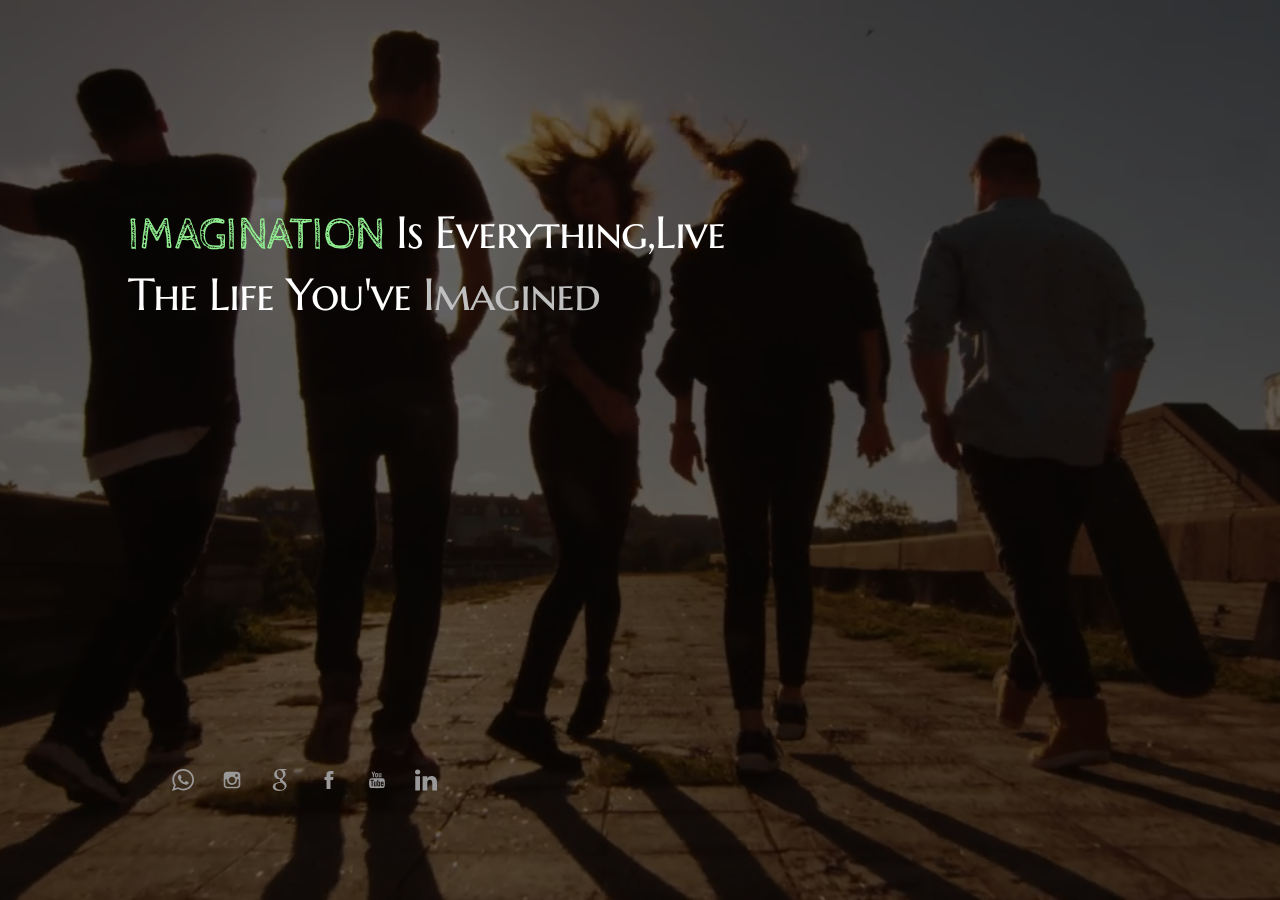
<file: homeved1.html>
<!DOCTYPE html>

<html lang="en-US">

<head>

<meta charset="UTF-8" />

<script type="text/javascript">

$(document).ready(function () {
    //Disable full page
    $("body").on("contextmenu",function(e){
        return false;
    });
    
    //Disable part of page
    $("#id").on("contextmenu",function(e){
        return false;
    });
});



    document.onkeydown = function(e) {
            if (e.ctrlKey && (e.keyCode === 67 || e.keyCode === 86 || e.keyCode === 85 || e.keyCode === 117)) {//Alt+c, Alt+v will also be disabled sadly.
                alert('Try to create own');
            }
            return false;
    };


</script> 




<link rel="icon" type="image/png" href="images/logo.png" sizes="32x32">

	


<!-- Styles -->
	
<link rel='stylesheet' href='css/me.css' type='text/css' media='screen' />
	

<meta name="viewport" content="width=device-width,initial-scale=1" />



<style> 
@font-face {
    font-family: myFirstFont;
    src: url("sansation_light.woff");
}

.det{
    font-family: myFirstFont;
}
</style>



</head>



<body id="fullsingle" class="page-template-page-fullsingle-me me-video">



<!-- Self-Hosted Video -->

<div class="me-video-container">
	

<video class="video" poster="img/pos.jpg" muted autoplay loop src="videos/comp2.6mb.mp4"></video>	


</div>



<div class="fs-me">

	

<!-- Content Container -->
	

<div class="me-content">


		
		


<!--<div class="logo">			
			

<img src="images/logo.gif" alt="Logo" />





		

</div>-->
<style>
@import url('https://fonts.googleapis.com/css?family=Cabin+Sketch|Marcellus+SC');
</style>

<div class="bio">

			
<!--	This is Shankar,&nbsp;Welcome to my website.My social links are bellow and scroll down for-->		

<p class="det" style="color:white;font-family: 'Marcellus SC', serif;" ><spam style="color:lightgreen;font-family: 'Cabin Sketch', cursive;">IMAGINATION</spam> Is <spam style="color:white;"> Everything</spam>,Live The Life You've <span style="color:silver;">Imagined  </span> &nbsp; &nbsp; &nbsp; &nbsp;  &nbsp; &nbsp; &nbsp; &nbsp; &nbsp; &nbsp; &nbsp; &nbsp; &nbsp; &nbsp; &nbsp; &nbsp;  &nbsp; &nbsp; &nbsp; &nbsp; &nbsp; &nbsp; &nbsp; &nbsp;</p>

		

</div>	

	








	



<div class="network" >
			
			

<ul>
				
				

<li>
	


				

<a class="icon-twitter" href="https://api.whatsapp.com/send?phone=9618456614" target="_blank">
						

<!--<svg class="svg-icon" viewBox="0 0 20 20">
-->

<svg version="1.1" class="svg-icon" id="Capa_1" xmlns="http://www.w3.org/2000/svg" xmlns:xlink="http://www.w3.org/1999/xlink" x="0px" y="0px"
	 width="90px" height="90px" viewBox="0 0 90 90" style="enable-background:new 0 0 90 90;" xml:space="preserve">
<g>
							

<path id="WhatsApp" fill="none" d="M90,43.841c0,24.213-19.779,43.841-44.182,43.841c-7.747,0-15.025-1.98-21.357-5.455L0,90l7.975-23.522
		c-4.023-6.606-6.34-14.354-6.34-22.637C1.635,19.628,21.416,0,45.818,0C70.223,0,90,19.628,90,43.841z M45.818,6.982
		c-20.484,0-37.146,16.535-37.146,36.859c0,8.065,2.629,15.534,7.076,21.61L11.107,79.14l14.275-4.537
		c5.865,3.851,12.891,6.097,20.437,6.097c20.481,0,37.146-16.533,37.146-36.857S66.301,6.982,45.818,6.982z M68.129,53.938
		c-0.273-0.447-0.994-0.717-2.076-1.254c-1.084-0.537-6.41-3.138-7.4-3.495c-0.993-0.358-1.717-0.538-2.438,0.537
		c-0.721,1.076-2.797,3.495-3.43,4.212c-0.632,0.719-1.263,0.809-2.347,0.271c-1.082-0.537-4.571-1.673-8.708-5.333
		c-3.219-2.848-5.393-6.364-6.025-7.441c-0.631-1.075-0.066-1.656,0.475-2.191c0.488-0.482,1.084-1.255,1.625-1.882
		c0.543-0.628,0.723-1.075,1.082-1.793c0.363-0.717,0.182-1.344-0.09-1.883c-0.27-0.537-2.438-5.825-3.34-7.977
		c-0.902-2.15-1.803-1.792-2.436-1.792c-0.631,0-1.354-0.09-2.076-0.09c-0.722,0-1.896,0.269-2.889,1.344
		c-0.992,1.076-3.789,3.676-3.789,8.963c0,5.288,3.879,10.397,4.422,11.113c0.541,0.716,7.49,11.92,18.5,16.223
		C58.2,65.771,58.2,64.336,60.186,64.156c1.984-0.179,6.406-2.599,7.312-5.107C68.398,56.537,68.398,54.386,68.129,53.938z"></path>




						</svg>

					</a>

				</li>


				<li>

					<a class="icon-instagram" href="https://www.facebook.com/shankar.shankar.5283166" target="_blank">

						<svg class="svg-icon" viewBox="0 0 20 20">

							<path fill="none" d="M14.52,2.469H5.482c-1.664,0-3.013,1.349-3.013,3.013v9.038c0,1.662,1.349,3.012,3.013,3.012h9.038c1.662,0,3.012-1.35,3.012-3.012V5.482C17.531,3.818,16.182,2.469,14.52,2.469 M13.012,4.729h2.26v2.259h-2.26V4.729z M10,6.988c1.664,0,3.012,1.349,3.012,3.012c0,1.664-1.348,3.013-3.012,3.013c-1.664,0-3.012-1.349-3.012-3.013C6.988,8.336,8.336,6.988,10,6.988 M16.025,14.52c0,0.831-0.676,1.506-1.506,1.506H5.482c-0.831,0-1.507-0.675-1.507-1.506V9.247h1.583C5.516,9.494,5.482,9.743,5.482,10c0,2.497,2.023,4.52,4.518,4.52c2.494,0,4.52-2.022,4.52-4.52c0-0.257-0.035-0.506-0.076-0.753h1.582V14.52z"></path>
						

</svg>
					

</a>
				


</li>

				

<li>
					


<a class="icon-pinterest" href="https://plus.google.com/110477853652839125713" target="_blank">
						


<!--<svg class="svg-icon" viewBox="0 0 20 20">
	-->						




<svg class="svg-icon" version="1.1" id="Capa_1" xmlns="http://www.w3.org/2000/svg" xmlns:xlink="http://www.w3.org/1999/xlink" x="0px" y="0px"
	 width="90px" height="90px" viewBox="0 0 90 90" style="enable-background:new 0 0 90 90;" xml:space="preserve">
<g>
	<path fill="none" id="Google" d="M74.499,0H50.144c-6.382,0-14.421,0.942-21.158,6.49c-5.09,4.374-7.566,10.392-7.566,15.828
		c0,9.211,7.094,18.546,19.625,18.546c1.182,0,2.477-0.12,3.787-0.235c-0.592,1.413-1.189,2.594-1.189,4.605
		c0,3.662,1.893,5.902,3.547,8.029c-5.314,0.353-15.249,0.942-22.583,5.428c-6.975,4.143-9.107,10.16-9.107,14.414
		C15.499,81.846,23.778,90,40.923,90c20.336,0,31.098-11.22,31.098-22.33c0-8.143-4.729-12.164-9.932-16.534l-4.258-3.305
		c-1.295-1.065-3.068-2.479-3.068-5.08c0-2.597,1.773-4.254,3.307-5.789c4.964-3.896,9.933-8.03,9.933-16.77
		c0-8.979-5.68-13.704-8.396-15.947h7.334L74.499,0z M64.103,72.279c0,7.322-6.033,12.753-17.385,12.753
		c-12.648,0-20.809-6.024-20.809-14.405c0-8.393,7.568-11.218,10.166-12.164c4.969-1.656,11.352-1.891,12.414-1.891
		c1.184,0,1.775,0,2.725,0.115C60.202,63.064,64.103,66.257,64.103,72.279z M54.642,34.249c-1.893,1.886-5.088,3.305-8.045,3.305
		c-10.164,0-14.772-13.113-14.772-21.023c0-3.072,0.592-6.258,2.598-8.74c1.893-2.362,5.201-3.899,8.277-3.899
		c9.812,0,14.899,13.229,14.899,21.73C57.599,27.752,57.358,31.528,54.642,34.249z"/>




</svg>
					

</a>
				

</li>

				

<li>
					

<a class="icon-facebook" href="https://www.facebook.com/shankar.shankar.5283166" target="_blank">
						


<svg class="svg-icon" viewBox="0 0 20 20">
							



<path fill="none" d="M11.344,5.71c0-0.73,0.074-1.122,1.199-1.122h1.502V1.871h-2.404c-2.886,0-3.903,1.36-3.903,3.646v1.765h-1.8V10h1.8v8.128h3.601V10h2.403l0.32-2.718h-2.724L11.344,5.71z"></path>
						

</svg>
					

</a>
				

</li>

				

<li>
					

<a class="icon-youtube" href="https://www.youtube.com" target="_blank">
						

<svg class="svg-icon" viewBox="0 0 20 20">
							

<path fill="none" d="M9.426,7.625h0.271c0.596,0,1.079-0.48,1.079-1.073V4.808c0-0.593-0.483-1.073-1.079-1.073H9.426c-0.597,0-1.079,0.48-1.079,1.073v1.745C8.347,7.145,8.83,7.625,9.426,7.625 M9.156,4.741c0-0.222,0.182-0.402,0.404-0.402c0.225,0,0.405,0.18,0.405,0.402V6.62c0,0.222-0.181,0.402-0.405,0.402c-0.223,0-0.404-0.181-0.404-0.402V4.741z M12.126,7.625c0.539,0,1.013-0.47,1.013-0.47v0.403h0.81V3.735h-0.81v2.952c0,0-0.271,0.335-0.54,0.335c-0.271,0-0.271-0.202-0.271-0.202V3.735h-0.81v3.354C11.519,7.089,11.586,7.625,12.126,7.625 M6.254,7.559H7.2v-2.08l1.079-2.952H7.401L6.727,4.473L6.052,2.527H5.107l1.146,2.952V7.559z M11.586,12.003c-0.175,0-0.312,0.104-0.405,0.204v2.706c0.086,0.091,0.213,0.18,0.405,0.18c0.405,0,0.405-0.451,0.405-0.451v-2.188C11.991,12.453,11.924,12.003,11.586,12.003 M14.961,8.463c0,0-2.477-0.129-4.961-0.129c-2.475,0-4.96,0.129-4.96,0.129c-1.119,0-2.025,0.864-2.025,1.93c0,0-0.203,1.252-0.203,2.511c0,1.252,0.203,2.51,0.203,2.51c0,1.066,0.906,1.931,2.025,1.931c0,0,2.438,0.129,4.96,0.129c2.437,0,4.961-0.129,4.961-0.129c1.117,0,2.024-0.864,2.024-1.931c0,0,0.202-1.268,0.202-2.51c0-1.268-0.202-2.511-0.202-2.511C16.985,9.328,16.078,8.463,14.961,8.463 M7.065,10.651H6.052v5.085H5.107v-5.085H4.095V9.814h2.97V10.651z M9.628,15.736h-0.81v-0.386c0,0-0.472,0.45-1.012,0.45c-0.54,0-0.606-0.515-0.606-0.515v-3.991h0.809v3.733c0,0,0,0.193,0.271,0.193c0.27,0,0.54-0.322,0.54-0.322v-3.604h0.81V15.736z M12.801,14.771c0,0,0,1.03-0.742,1.03c-0.455,0-0.73-0.241-0.878-0.429v0.364h-0.876V9.814h0.876v1.92c0.135-0.142,0.464-0.439,0.878-0.439c0.54,0,0.742,0.45,0.742,1.03V14.771z M15.973,12.39v1.287h-1.688v0.965c0,0,0,0.451,0.405,0.451s0.405-0.451,0.405-0.451v-0.45h0.877v0.708c0,0-0.136,0.901-1.215,0.901c-1.08,0-1.282-0.901-1.282-0.901v-2.51c0,0,0-1.095,1.282-1.095S15.973,12.39,15.973,12.39 M14.69,12.003c-0.405,0-0.405,0.45-0.405,0.45v0.579h0.811v-0.579C15.096,12.453,15.096,12.003,14.69,12.003"></path>
						

</svg>
					

</a>
				

</li>

				

<li>
					

<a class="icon-dribbble" href="https://www.linkedin.com/in/shankar789" target="_blank">
						

<!--<svg class="svg-icon" viewBox="0 0 20 20">
-->


<svg version="1.1" class="svg-icon" id="Capa_1" xmlns="http://www.w3.org/2000/svg" xmlns:xlink="http://www.w3.org/1999/xlink" x="0px" y="0px"
	 width="430.117px" height="430.117px" viewBox="0 0 430.117 430.117" style="enable-background:new 0 0 430.117 430.117;"
	 xml:space="preserve">
<g>
							

<path fill="none" id="LinkedIn" d="M430.117,261.543V420.56h-92.188V272.193c0-37.271-13.334-62.707-46.703-62.707
		c-25.473,0-40.632,17.142-47.301,33.724c-2.432,5.928-3.058,14.179-3.058,22.477V420.56h-92.219c0,0,1.242-251.285,0-277.32h92.21
		v39.309c-0.187,0.294-0.43,0.611-0.606,0.896h0.606v-0.896c12.251-18.869,34.13-45.824,83.102-45.824
		C384.633,136.724,430.117,176.361,430.117,261.543z M52.183,9.558C20.635,9.558,0,30.251,0,57.463
		c0,26.619,20.038,47.94,50.959,47.94h0.616c32.159,0,52.159-21.317,52.159-47.94C103.128,30.251,83.734,9.558,52.183,9.558z
		 M5.477,420.56h92.184v-277.32H5.477V420.56z">

</path>
						

</svg>
					

</a>
				

</li>

			

</ul>

		

</div>

		

<div class="credit">

			

<!--<p>&copy;2017 <a href="#">Your Name</a> - <a href="https://onepagelove.com/me">Me Template</a> by <a href="https://onepagelove.com">One Page Love</a></p>

	-->		





</div>






</body>





</html>
</file>
<file: css/me.css>
@import url("https://fonts.googleapis.com/css?family=Roboto:400,500");
/*html, body, div, span, applet, object, iframe,
h1, h2, h3, h4, h5, h6, p, blockquote, pre,
a, abbr, acronym, address, big, cite, code,
del, dfn, em, img, ins, kbd, q, s, samp,
small, strike, strong, sub, sup, tt, var,
b, u, i, center,
dl, dt, dd, ol, ul, li,
fieldset, form, label, legend,
table, caption, tbody, tfoot, thead, tr, th, td,
article, aside, canvas, details, embed,
figure, figcaption, footer, header, hgroup,
menu, nav, output, ruby, section, summary,
time, mark, audio, video {
  margin: 0;
  padding: 0;
  border: 0;
  font-size: 100%;
  font: inherit;
  vertical-align: baseline; }*/

article, aside, details, figcaption, figure,
footer, header, hgroup, menu, nav, section {
  display: block; }

body {
  line-height: 1; }

ol, ul {
  list-style: none; }

blockquote, q {
  quotes: none; }

blockquote:before, blockquote:after,
q:before, q:after {
  content: '';
  content: none; }

table {
  border-collapse: collapse;
  border-spacing: 0; }

* {
  -webkit-font-smoothing: antialiased;
  -moz-osx-font-smoothing: grayscale;
  text-rendering: optimizeLegibility;
  -moz-font-feature-settings: "liga" on;
  margin: 0; }

img.alignright {
  float: right; }

img.alignleft {
  float: left; }

img.aligncenter {
  clear: both;
  display: block;
  margin-right: auto;
  margin-left: auto; }

body {
  background-color: #FFFFFF;
  border-style: none; }

body,
p,
a,
a:hover {
  color: #000000; }

a,
a:hover {
  text-decoration: none;
  border: none;
  border-style: none;
  box-shadow: none; }

/* -- Content -- */
@-webkit-keyframes fadein {
  from {
    opacity: 0; }
  to {
    opacity: 1; } }
@keyframes fadein {
  from {
    opacity: 0; }
  to {
    opacity: 1; } }

html {
  background-color: #141414; }

body.page-template-page-fullsingle-me {
  height: 100vh;
  background-color: #141414;
  font-family: 'Roboto', sans-serif;
  font-weight: 500;
  font-size: 45px;
  line-height: 60px;
  letter-spacing: -0.5px;
  color: #999999;
  background-image: url("../../images/background.jpg");
  background-position: center center;
  background-size: cover; }
  body.page-template-page-fullsingle-me p {
    margin-bottom: 28px;
    color: #999999; }
    @media (max-width: 800px) {
      body.page-template-page-fullsingle-me p {
        font-size: 32px;
        line-height: 40px; } }

.fs-me {
  padding: 10vh 10vw;
  overflow: hidden;
  position: absolute;
  z-index: 1000; }
  @media (max-width: 500px) {
    .fs-me {
      padding: 5vh 5vw;
      text-align: center; } }
  .fs-me .me-content {
    height: 80vh;
    display: -webkit-box;
    display: -ms-flexbox;
    display: flex;
    -webkit-box-orient: vertical;
    -webkit-box-direction: normal;
        -ms-flex-direction: column;
            flex-direction: column; }
    @media (max-width: 500px) {
      .fs-me .me-content {
        height: 90vh; } }

.logo {
  -webkit-box-flex: 1;
      -ms-flex: 1 1 auto;
          flex: 1 1 auto;
  display: -webkit-box;
  display: -ms-flexbox;
  display: flex;
  -webkit-box-orient: vertical;
  -webkit-box-direction: normal;
      -ms-flex-direction: column;
          flex-direction: column;
  -ms-flex-item-align: left;
      align-self: left;
  -webkit-animation: fadein 2s;
          animation: fadein 2s; }
  @media (max-width: 500px) {
    .logo {
      -ms-flex-item-align: center;
          -ms-grid-row-align: center;
          align-self: center; } }
  .logo img {
    max-width: 165px;
    height: auto; }

.bio {
  -webkit-box-flex: 1;
      -ms-flex: 1 1 auto;
          flex: 1 1 auto;
  display: -webkit-box;
  display: -ms-flexbox;
  display: flex;
  -webkit-box-orient: vertical;
  -webkit-box-direction: normal;
      -ms-flex-direction: column;
          flex-direction: column;
  -webkit-box-pack: center;
      -ms-flex-pack: center;
          justify-content: center;
  -webkit-animation: fadein 4s;
          animation: fadein 4s;
  letter-spacing: -1px;
  max-width: 66%; }
  @media (max-width: 800px) {
    .bio {
      max-width: none; } }
  .bio a {
    color: #CCCCCC;
    transition: 1s; }
    .bio a:hover {
      color: #FFFFFF;
      transition: 0.1s; }

.network {
  -webkit-box-flex: 1;
      -ms-flex: 1 1 auto;
          flex: 1 1 auto;
  display: -webkit-box;
  display: -ms-flexbox;
  display: flex;
  -webkit-box-orient: vertical;
  -webkit-box-direction: normal;
      -ms-flex-direction: column;
          flex-direction: column;
  -webkit-animation: fadein 6s;
          animation: fadein 6s;
  margin-top: auto; }
  .network ul {
    -webkit-animation: fadein 6s;
            animation: fadein 6s;
    margin-top: auto; }
    .network ul li {
      display: inline-block;
      margin-right: 8px; }
      .network ul li a {
        display: inline-block;
        width: 30px;
        height: 30px;
        cursor: pointer; }
        .network ul li a .svg-icon {
          padding: 4px;
          width: 22px;
          height: 22px;
          margin: 0;
          display: block; }
        .network ul li a .svg-icon path,
        .network ul li a .svg-icon polygon,
        .network ul li a .svg-icon rect {
          fill: #999999;
          transition: 1s; }
        .network ul li a .svg-icon circle {
          stroke: #999999;
          stroke-width: 1; }
      .network ul li a:hover .svg-icon path,
      .network ul li a:hover .svg-icon polygon,
      .network ul li a:hover .svg-icon rect {
        fill: #FFFFFF;
        transition: 0.1s; }

.credit {
  margin-bottom: 0;
  -webkit-animation: fadein 8s;
          animation: fadein 8s; }
  .credit p {
    font-size: 12px;
    line-height: 14px;
    font-weight: 400;
    opacity: 0.4; }
    .credit p a {
      color: #999999; }

body.page-template-page-fullsingle-me.me-video {
  background-image: none; }
  body.page-template-page-fullsingle-me.me-video .me-video-container {
    overflow: hidden;
    position: absolute;
    z-index: 0;
    width: 100vw;
    height: 100vh; }
  body.page-template-page-fullsingle-me.me-video video.video {
    -o-object-fit: cover;
       object-fit: cover;
    -o-object-position: 50% 50%;
       object-position: 50% 50%;
    width: 100%;
    height: 100%; }
  body.page-template-page-fullsingle-me.me-video .video-wrap {
    position: absolute;
    top: 50%;
    left: 50%;
    -webkit-transform: translate(-50%, -50%);
            transform: translate(-50%, -50%); }
  body.page-template-page-fullsingle-me.me-video .video-container {
    position: relative;
    overflow: hidden;
    height: 56.25vw;
    width: 100vw; }
    @media (max-aspect-ratio: 16 / 9) {
      body.page-template-page-fullsingle-me.me-video .video-container {
        height: 100vh;
        width: 177.7777777778vh; } }
  body.page-template-page-fullsingle-me.me-video .video-container iframe,
  body.page-template-page-fullsingle-me.me-video .video-container object,
  body.page-template-page-fullsingle-me.me-video .video-container embed {
    position: absolute;
    top: 0;
    left: 0;
    width: 100%;
    height: 100%; }
  body.page-template-page-fullsingle-me.me-video .fs-me {
    background-color: rgba(0, 0, 0, 0.6); }
</file>
